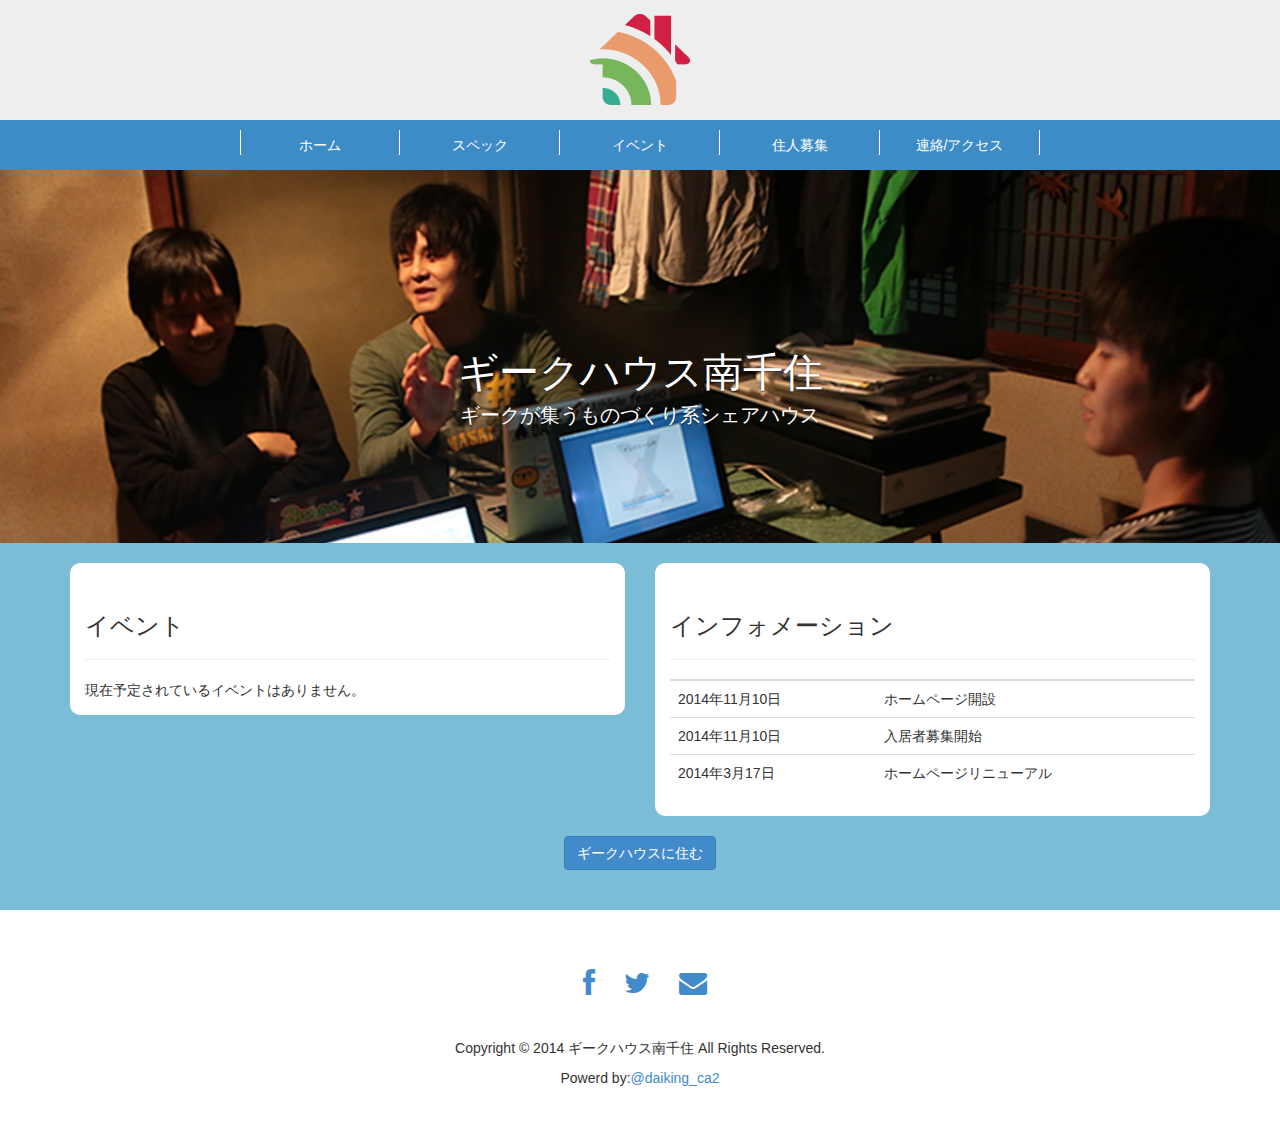
<file: index.html>
<!DOCTYPE html>
<html lang="ja">
  <head>
    <meta charset="utf-8">
    <meta http-equiv="X-UA-Compatible" content="IE=edge">
    <meta name="viewport" content="width=device-width, initial-scale=1">
    <meta name="description" content="ギークハウス南千住のウェブサイト。ギークハウス南千住では高専生を中心にもの作りをテーマに生活しています。">
    <title>ギークハウス南千住</title>
    <!--ギークハウス南千住ウェブサイト-->
    <link href="css/bootstrap.css" rel="stylesheet">
    <link rel="stylesheet" href="css/font-awesome.min.css">
    <link rel="stylesheet" href="css/style.css">

  </head>
  <body>
    <div id="header">
  <div class="logo">
     <img src="img/logo.png" alt="">
  </div>
  <!-- /ここまでロゴ -->
  
  <nav class="navbar navbar-inverse" role="navigation">
    <div class="container">
    <!-- レスポンシブ対応ナビ -->
      <div class="navbar-header">
        <button type="button" class="navbar-toggle" data-toggle="collapse" data-target="#bs-example-navbar-collapse-1">
          <span class="sr-only">Toggle navigation</span>
          <span class="icon-bar"></span>
          <span class="icon-bar"></span>
          <span class="icon-bar"></span>
        </button>
        <span class="navbar-brand visible-xs" href="#">Menu</span>
      </div>
          
      <!-- ナビの要素 -->
      <div class="collapse navbar-collapse" id="bs-example-navbar-collapse-1">
        <ul class="nav navbar-nav">
          <li class="first"><a href="index.html">ホーム</a></li>
          <li><a href="spec.html">スペック</a></li>
          <li><a href="ivent.html">イベント</a></li>
          <li><a href="recruit.html">住人募集</a></li>
          <li><a href="contact.html">連絡/アクセス</a></li>
        </ul>
      </div><!-- /ここまでナビの要素 -->
    </div>
  </nav>
</div>

  
  <!-- /ここまでナビ -->

<div id="carousel-example-generic" class="carousel slide" data-ride="carousel">
  <!-- Indicators -->
  <ol class="carousel-indicators">
    <li data-target="#carousel-example-generic" data-slide-to="0" class="active"></li>
  </ol>

  <!-- Wrapper 標準カルーセルで画像表示 -->
  <div class="carousel-inner">
    <div class="item active">
      <img src="img/topimg.png" alt="slide-1">
      <div class="carousel-caption">
        <h1>ギークハウス南千住</h1>
        <h4>ギークが集うものづくり系シェアハウス</h4>
      </div>
    </div>
  </div>

<div class="content">
  <div class="container">

    <div class="row">
      <div class="col-sm-6">
        <div class="con">
           <div class="page-header">
             <h3>イベント</h3>
           </div>

        <p>現在予定されているイベントはありません。</p>
        <!--
        <table class="table">
    <tr>
  <tbody>
    <tr>
      <td>2014年3月14日</td>
      <td>18:00</td>
      <td>もくもく会</td>
      <td><a href="facebook.com">facebookイベント</a></td>
    </tr>
    <tr>
      <td>2014年3月15日</td>
      <td>10:00</td>
      <td>もくもく会</td>
      <td><a href="facebook.com">facebookイベント</a></td>
    </tr>
    <tr>
      <td>2014年3月16日</td>
      <td>13:00</td>
      <td>もくもく会</td>
      <td><a href="facebook.com">facebookイベント</a></td>
    </tr>
    <tr>
      <td>2014年3月16日</td>
      <td>13:00</td>
      <td>もくもく会</td>
      <td><a href="facebook.com">facebookイベント</a></td>
    </tr>
  </tbody>
</table>
-->
        </div>
      </div>

      <div class="col-sm-6 ">
        <div class="con">
        <div class="page-header">
             <h3>インフォメーション</h3>
           </div>
        <table class="table">
    <tr>
  <tbody>
    <tr>
      <td>2014年11月10日</td>
      <td>ホームページ開設</td>
    </tr>
    <tr>
      <td>2014年11月10日</td>
      <td>入居者募集開始</td>

    </tr>
    <tr>
      <td>2014年3月17日</td>
      <td>ホームページリニューアル</td>

    </tr>

  </tbody>
</table>
        </div>
      </div>
    </div>
    
  </div>

  <div class="sumu">
      <a href="recruit.html" class="btn btn-primary">ギークハウスに住む</a>
  </div>





</div>



<div class="footer">

  <ul class="sns-icon list-inline">
      <li><a href="https://www.facebook.com/geeksenju"><i class="fa fa-facebook fa-2x"></i></a></li>
      <li><a href="#"><i class="fa fa-twitter fa-2x"></i></a></li>
      <li><a href="mailto:myu_3x@yahoo.co.jp"><i class="fa fa-envelope fa-2x"></i></a></li>
  </ul>


  <div class="copy">
      <p>Copyright © 2014 ギークハウス南千住 All Rights Reserved.</p>
      <p>Powerd by:<a href="https://twitter.com/daiking_ca2">@daiking_ca2</a></p>
  </div>
</div>




<!-- 以下標準テンプレより -->
<!-- jQuery (necessary for Bootstrap's JavaScript plugins) -->
    <script src="https://ajax.googleapis.com/ajax/libs/jquery/1.11.0/jquery.min.js"></script>
    <!-- Include all compiled plugins (below), or include individual files as needed -->
    <script src="js/bootstrap.min.js"></script>


  </body>
</html>
</file>
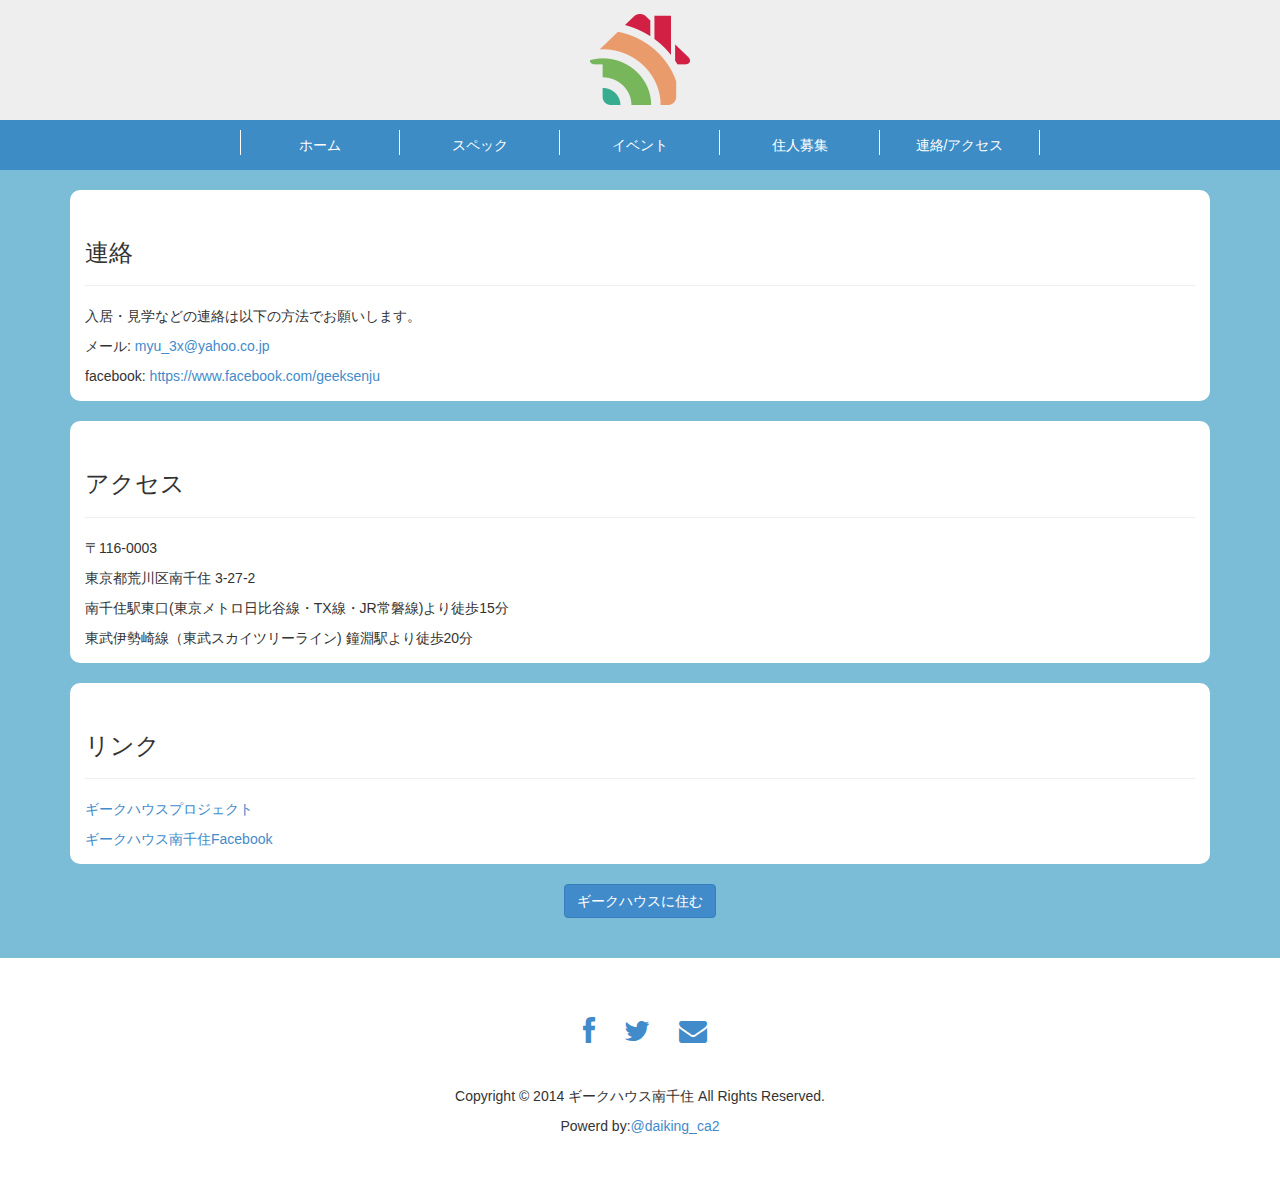
<file: contact.html>
<!DOCTYPE html>
<html lang="ja">
  <head>
    <meta charset="utf-8">
    <meta http-equiv="X-UA-Compatible" content="IE=edge">
    <meta name="viewport" content="width=device-width, initial-scale=1">
    <title>ギークハウス南千住</title>
    <!--ギークハウス南千住ウェブサイト-->
    <link href="css/bootstrap.css" rel="stylesheet">
    <link rel="stylesheet" href="css/font-awesome.min.css">
    <link rel="stylesheet" href="css/style.css">

  </head>
  <body>
    <div id="header">
  <div class="logo">
     <img src="img/logo.png" alt="">
  </div>
  <!-- /ここまでロゴ -->
  
  <nav class="navbar navbar-inverse" role="navigation">
    <div class="container">
    <!-- レスポンシブ対応ナビ -->
      <div class="navbar-header">
        <button type="button" class="navbar-toggle" data-toggle="collapse" data-target="#bs-example-navbar-collapse-1">
          <span class="sr-only">Toggle navigation</span>
          <span class="icon-bar"></span>
          <span class="icon-bar"></span>
          <span class="icon-bar"></span>
        </button>
        <span class="navbar-brand visible-xs" href="#">Menu</span>
      </div>
          
      <!-- ナビの要素 -->
      <div class="collapse navbar-collapse" id="bs-example-navbar-collapse-1">
        <ul class="nav navbar-nav">
          <li class="first"><a href="index.html">ホーム</a></li>
          <li><a href="spec.html">スペック</a></li>
          <li><a href="ivent.html">イベント</a></li>
          <li><a href="recruit.html">住人募集</a></li>
          <li><a href="contact.html">連絡/アクセス</a></li>
        </ul>
      </div><!-- /ここまでナビの要素 -->
    </div>
  </nav>
</div>

  
  <!-- /ここまでナビ -->


<div class="content">
  <div class="container">

    <div class="row">
      <div class="col-sm-12">
        <div class="con">

        <div class="page-header">
          <h3>連絡<small></small></h3>
        </div>

        <p>入居・見学などの連絡は以下の方法でお願いします。</p>

        <p>メール: <a href="mailto:myu_3x@yahoo.co.jp">myu_3x@yahoo.co.jp</a></p>
        <p>facebook: <a href="https://www.facebook.com/geeksenju">https://www.facebook.com/geeksenju</a></p>
        

        </div>
      </div>

      <div class="col-sm-12">
        <div class="con">
          <div class="page-header">
          <h3>アクセス<small></small></h3>
        </div>

          <p>〒116-0003</p>
          <p>東京都荒川区南千住 3-27-2</p>

          <p>南千住駅東口(東京メトロ日比谷線・TX線・JR常磐線)より徒歩15分</p>
          <p>東武伊勢崎線（東武スカイツリーライン) 鐘淵駅より徒歩20分</p>


        </div>
      </div>

      <div class="col-sm-12">
        <div class="con">
          <div class="page-header">
          <h3>リンク<small></small></h3>
        </div>

        <p><a href="http://geekhouse.tumblr.com">ギークハウスプロジェクト</a></p>
        <p><a href="https://www.facebook.com/geeksenju">ギークハウス南千住Facebook</a></p>
        

        </div>
      </div>

      
    </div>
    
  </div>

  <div class="sumu">
      <a href="#" class="btn btn-primary">ギークハウスに住む</a>
  </div>





</div>
</div>


<div class="footer">

  <ul class="sns-icon list-inline">
      <li><a href="https://www.facebook.com/geeksenju"><i class="fa fa-facebook fa-2x"></i></a></li>
      <li><a href="#"><i class="fa fa-twitter fa-2x"></i></a></li>
      <li><a href="mailto:myu_3x@yahoo.co.jp"><i class="fa fa-envelope fa-2x"></i></a></li>
  </ul>


  <div class="copy">
      <p>Copyright © 2014 ギークハウス南千住 All Rights Reserved.</p>
      <p>Powerd by:<a href="https://twitter.com/daiking_ca2">@daiking_ca2</a></p>
  </div>

</div>




<!-- 以下標準テンプレより -->
<!-- jQuery (necessary for Bootstrap's JavaScript plugins) -->
    <script src="https://ajax.googleapis.com/ajax/libs/jquery/1.11.0/jquery.min.js"></script>
    <!-- Include all compiled plugins (below), or include individual files as needed -->
    <script src="js/bootstrap.min.js"></script>


  </body>
</html>
</file>
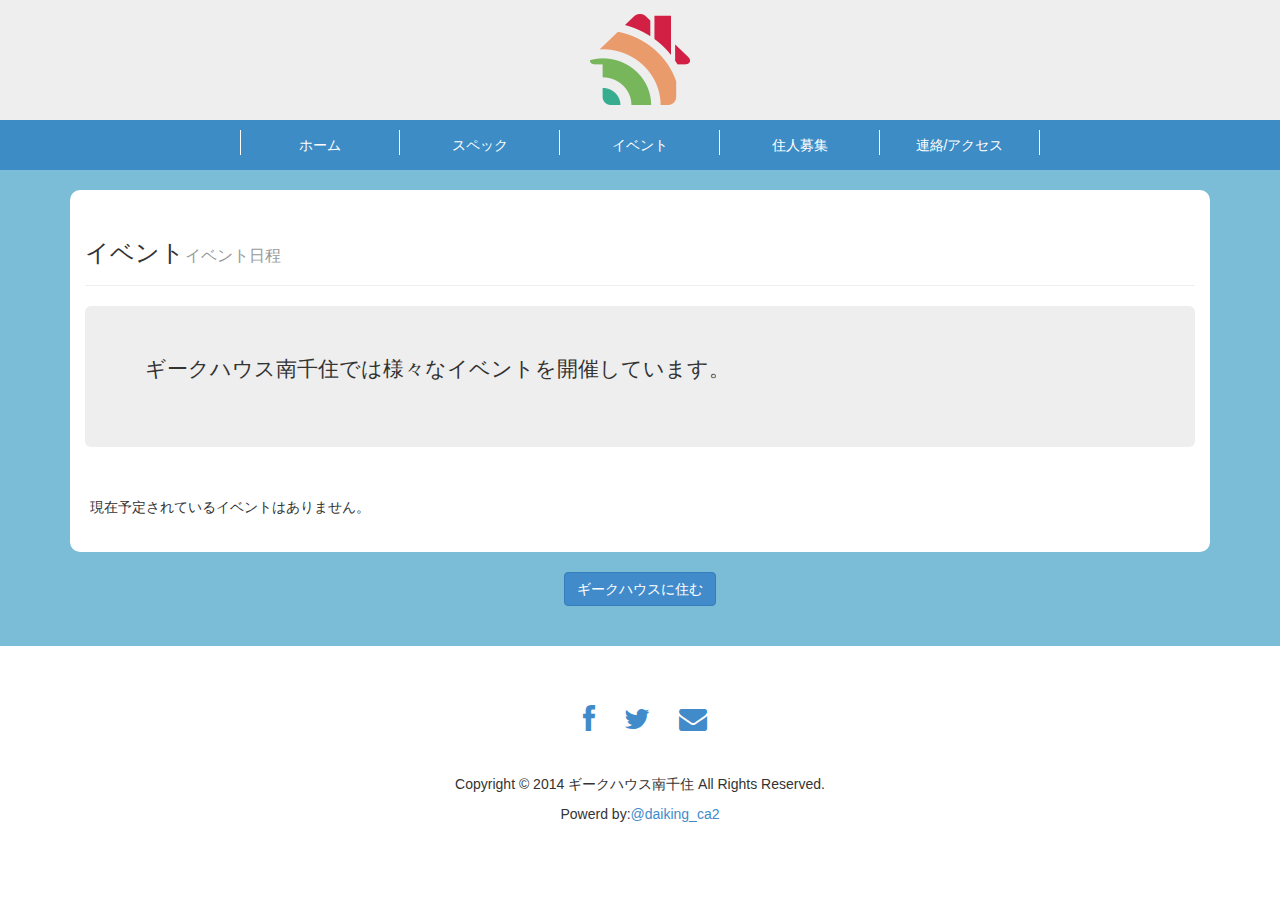
<file: ivent.html>
<!DOCTYPE html>
<html lang="ja">
  <head>
    <meta charset="utf-8">
    <meta http-equiv="X-UA-Compatible" content="IE=edge">
    <meta name="viewport" content="width=device-width, initial-scale=1">
    <title>ギークハウス南千住</title>
    <!--ギークハウス南千住ウェブサイト-->
    <link href="css/bootstrap.css" rel="stylesheet">
    <link rel="stylesheet" href="css/font-awesome.min.css">
    <link rel="stylesheet" href="css/style.css">

  </head>
  <body>
    <div id="header">
  <div class="logo">
     <img src="img/logo.png" alt="">
  </div>
  <!-- /ここまでロゴ -->
  
  <nav class="navbar navbar-inverse" role="navigation">
    <div class="container">
    <!-- レスポンシブ対応ナビ -->
      <div class="navbar-header">
        <button type="button" class="navbar-toggle" data-toggle="collapse" data-target="#bs-example-navbar-collapse-1">
          <span class="sr-only">Toggle navigation</span>
          <span class="icon-bar"></span>
          <span class="icon-bar"></span>
          <span class="icon-bar"></span>
        </button>
        <span class="navbar-brand visible-xs" href="#">Menu</span>
      </div>
          
      <!-- ナビの要素 -->
      <div class="collapse navbar-collapse" id="bs-example-navbar-collapse-1">
        <ul class="nav navbar-nav">
          <li class="first"><a href="index.html">ホーム</a></li>
          <li><a href="spec.html">スペック</a></li>
          <li><a href="ivent.html">イベント</a></li>
          <li><a href="recruit.html">住人募集</a></li>
          <li><a href="contact.html">連絡/アクセス</a></li>
        </ul>
      </div><!-- /ここまでナビの要素 -->
    </div>
  </nav>
</div>

  
  <!-- /ここまでナビ -->


<div class="content">
  <div class="container">

    <div class="row">
      <div class="col-sm-12">
        <div class="con">

        <div class="page-header">
          <h3>イベント<small>イベント日程</small></h3>
        </div>
        <div class="jumbotron">
          <p>ギークハウス南千住では様々なイベントを開催しています。</p>
        </div>

        <div class="row">
          <div class="col-sm-6 con2">
            <p>現在予定されているイベントはありません。</p>

            <!--
            <table class="table">
    <tr>
  <tbody>
    <tr>
      <td>2014年3月14日</td>
      <td>18:00</td>
      <td>もくもく会</td>
      <td><a href="facebook.com">facebookイベント</a></td>
    </tr>
    <tr>
      <td>2014年3月15日</td>
      <td>10:00</td>
      <td>もくもく会</td>
      <td><a href="facebook.com">facebookイベント</a></td>
    </tr>
    <tr>
      <td>2014年3月16日</td>
      <td>13:00</td>
      <td>もくもく会</td>
      <td><a href="facebook.com">facebookイベント</a></td>
    </tr>
    <tr>
      <td>2014年3月16日</td>
      <td>13:00</td>
      <td>もくもく会</td>
      <td><a href="facebook.com">facebookイベント</a></td>
    </tr>
  </tbody>
</table>
-->
          
        </div>

        
 

        </div>
      </div>

      
    </div>
    
  </div>

  <div class="sumu">
      <a href="#" class="btn btn-primary">ギークハウスに住む</a>
  </div>





</div>
</div>


<div class="footer">

  <ul class="sns-icon list-inline">
      <li><a href="https://www.facebook.com/geeksenju"><i class="fa fa-facebook fa-2x"></i></a></li>
      <li><a href="#"><i class="fa fa-twitter fa-2x"></i></a></li>
      <li><a href="mailto:myu_3x@yahoo.co.jp"><i class="fa fa-envelope fa-2x"></i></a></li>
  </ul>


  <div class="copy">
      <p>Copyright © 2014 ギークハウス南千住 All Rights Reserved.</p>
      <p>Powerd by:<a href="https://twitter.com/daiking_ca2">@daiking_ca2</a></p>
  </div>

</div>




<!-- 以下標準テンプレより -->
<!-- jQuery (necessary for Bootstrap's JavaScript plugins) -->
    <script src="https://ajax.googleapis.com/ajax/libs/jquery/1.11.0/jquery.min.js"></script>
    <!-- Include all compiled plugins (below), or include individual files as needed -->
    <script src="js/bootstrap.min.js"></script>


  </body>
</html>
</file>
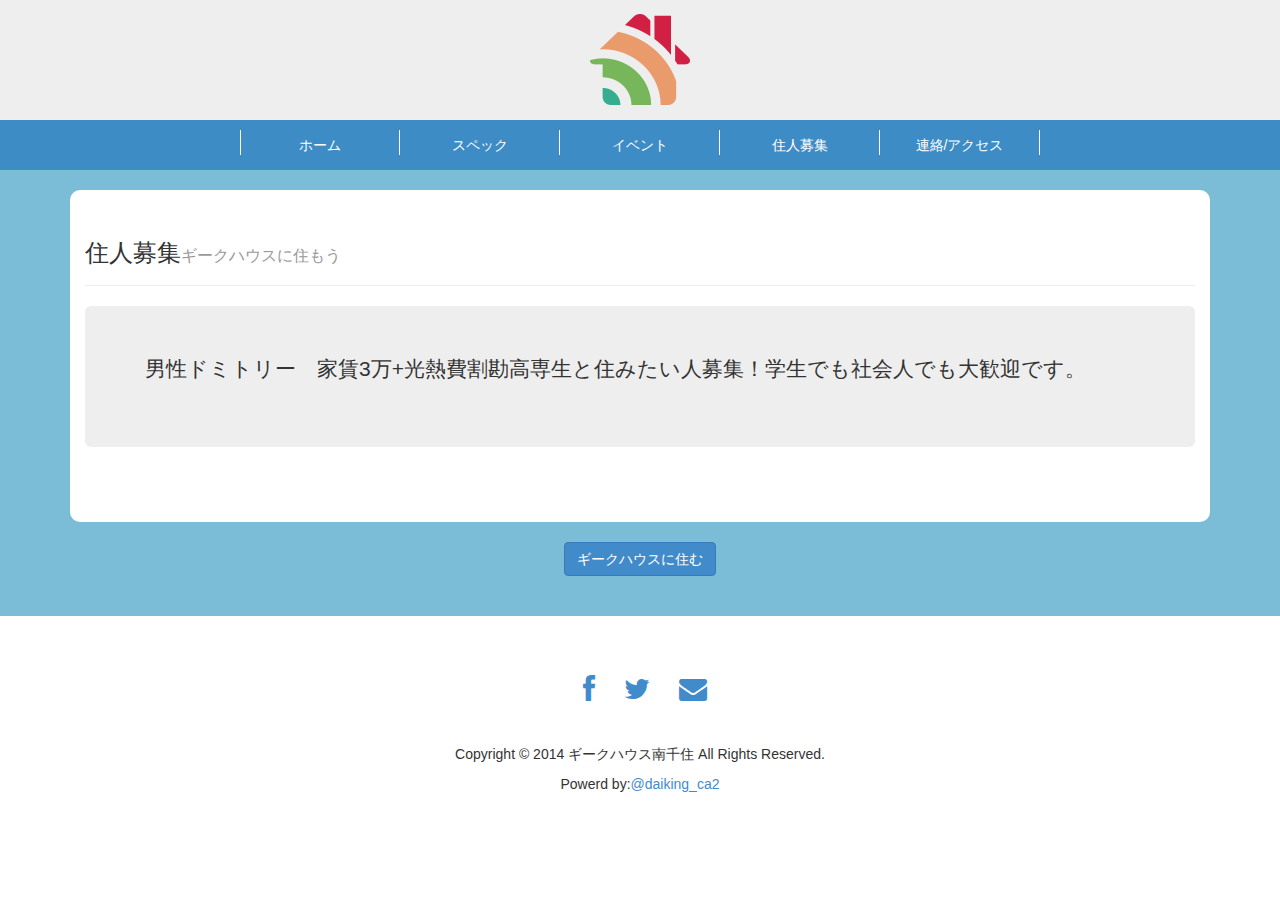
<file: recruit.html>
<!DOCTYPE html>
<html lang="ja">
  <head>
    <meta charset="utf-8">
    <meta http-equiv="X-UA-Compatible" content="IE=edge">
    <meta name="viewport" content="width=device-width, initial-scale=1">
    <title>ギークハウス南千住</title>
    <!--ギークハウス南千住ウェブサイト-->
    <link href="css/bootstrap.css" rel="stylesheet">
    <link rel="stylesheet" href="css/font-awesome.min.css">
    <link rel="stylesheet" href="css/style.css">

  </head>
  <body>
    <div id="header">
  <div class="logo">
     <img src="img/logo.png" alt="">
  </div>
  <!-- /ここまでロゴ -->
  
  <nav class="navbar navbar-inverse" role="navigation">
    <div class="container">
    <!-- レスポンシブ対応ナビ -->
      <div class="navbar-header">
        <button type="button" class="navbar-toggle" data-toggle="collapse" data-target="#bs-example-navbar-collapse-1">
          <span class="sr-only">Toggle navigation</span>
          <span class="icon-bar"></span>
          <span class="icon-bar"></span>
          <span class="icon-bar"></span>
        </button>
        <span class="navbar-brand visible-xs" href="#">Menu</span>
      </div>
          
      <!-- ナビの要素 -->
      <div class="collapse navbar-collapse" id="bs-example-navbar-collapse-1">
        <ul class="nav navbar-nav">
          <li class="first"><a href="index.html">ホーム</a></li>
          <li><a href="spec.html">スペック</a></li>
          <li><a href="ivent.html">イベント</a></li>
          <li><a href="recruit.html">住人募集</a></li>
          <li><a href="contact.html">連絡/アクセス</a></li>
        </ul>
      </div><!-- /ここまでナビの要素 -->
    </div>
  </nav>
</div>

  
  <!-- /ここまでナビ -->


<div class="content">
  <div class="container">

    <div class="row">
      <div class="col-sm-12">
        <div class="con">

        <div class="page-header">
          <h3>住人募集<small>ギークハウスに住もう</small></h3>
        </div>
        <div class="jumbotron">
          <p>男性ドミトリー　家賃3万+光熱費割勘高専生と住みたい人募集！学生でも社会人でも大歓迎です。</p>
        </div>

        <div class="row">
          <div class="col-sm-6 con2">
            


            
          
        </div>

        
 

        </div>
      </div>

      
    </div>
    
  </div>

  <div class="sumu">
      <a href="#" class="btn btn-primary">ギークハウスに住む</a>
  </div>





</div>
</div>


<div class="footer">

  <ul class="sns-icon list-inline">
      <li><a href="https://www.facebook.com/geeksenju"><i class="fa fa-facebook fa-2x"></i></a></li>
      <li><a href="#"><i class="fa fa-twitter fa-2x"></i></a></li>
      <li><a href="mailto:myu_3x@yahoo.co.jp"><i class="fa fa-envelope fa-2x"></i></a></li>
  </ul>


  <div class="copy">
      <p>Copyright © 2014 ギークハウス南千住 All Rights Reserved.</p>
      <p>Powerd by:<a href="https://twitter.com/daiking_ca2">@daiking_ca2</a></p>
  </div>

</div>




<!-- 以下標準テンプレより -->
<!-- jQuery (necessary for Bootstrap's JavaScript plugins) -->
    <script src="https://ajax.googleapis.com/ajax/libs/jquery/1.11.0/jquery.min.js"></script>
    <!-- Include all compiled plugins (below), or include individual files as needed -->
    <script src="js/bootstrap.min.js"></script>


  </body>
</html>
</file>
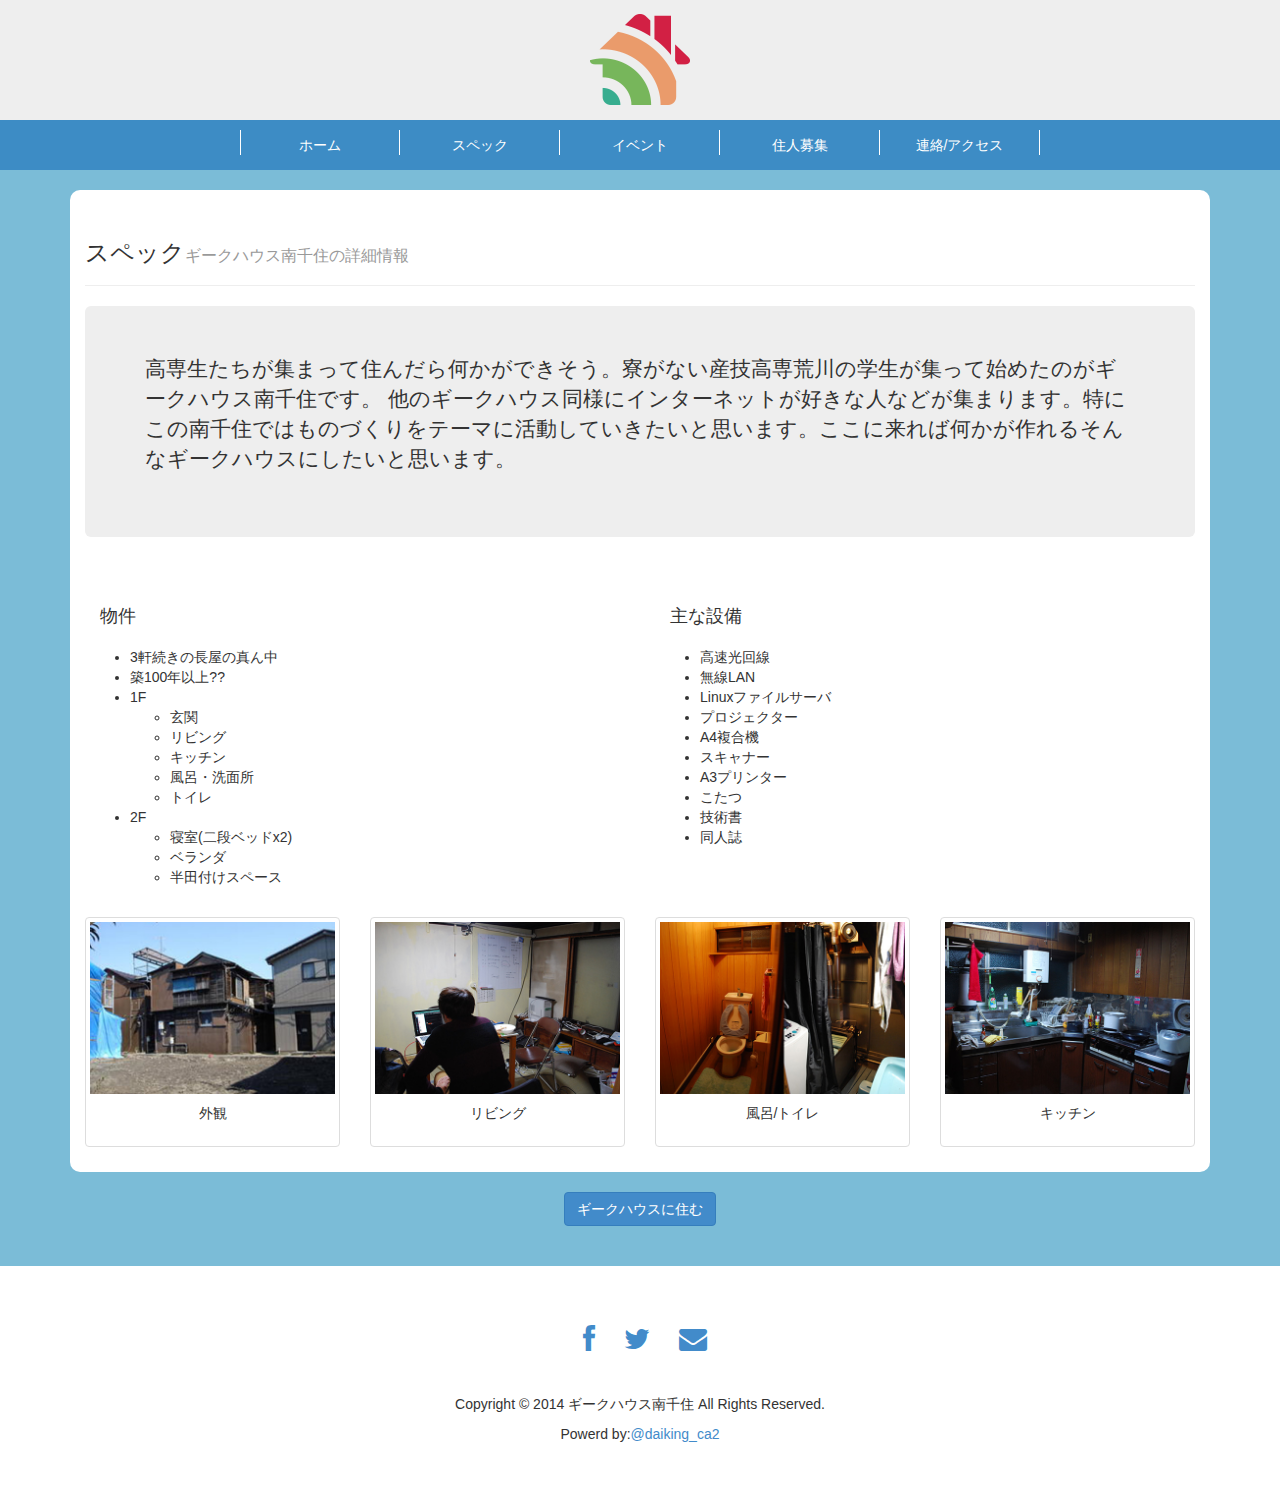
<file: spec.html>
<!DOCTYPE html>
<html lang="ja">
  <head>
    <meta charset="utf-8">
    <meta http-equiv="X-UA-Compatible" content="IE=edge">
    <meta name="viewport" content="width=device-width, initial-scale=1">
    <title>ギークハウス南千住</title>
    <!--ギークハウス南千住ウェブサイト-->
    <link href="css/bootstrap.css" rel="stylesheet">
    <link rel="stylesheet" href="css/font-awesome.min.css">
    <link rel="stylesheet" href="css/style.css">

  </head>
  <body>
    <div id="header">
  <div class="logo">
     <img src="img/logo.png" alt="">
  </div>
  <!-- /ここまでロゴ -->
  
  <nav class="navbar navbar-inverse" role="navigation">
    <div class="container">
    <!-- レスポンシブ対応ナビ -->
      <div class="navbar-header">
        <button type="button" class="navbar-toggle" data-toggle="collapse" data-target="#bs-example-navbar-collapse-1">
          <span class="sr-only">Toggle navigation</span>
          <span class="icon-bar"></span>
          <span class="icon-bar"></span>
          <span class="icon-bar"></span>
        </button>
        <span class="navbar-brand visible-xs" href="#">Menu</span>
      </div>
          
      <!-- ナビの要素 -->
      <div class="collapse navbar-collapse" id="bs-example-navbar-collapse-1">
        <ul class="nav navbar-nav">
          <li class="first"><a href="index.html">ホーム</a></li>
          <li><a href="spec.html">スペック</a></li>
          <li><a href="ivent.html">イベント</a></li>
          <li><a href="recruit.html">住人募集</a></li>
          <li><a href="contact.html">連絡/アクセス</a></li>
        </ul>
      </div><!-- /ここまでナビの要素 -->
    </div>
  </nav>
</div>

  
  <!-- /ここまでナビ -->


<div class="content">
  <div class="container">

    <div class="row">
      <div class="col-sm-12">
        <div class="con">
        <div class="page-header">
          <h3>スペック<small>ギークハウス南千住の詳細情報</small></h3>
        </div>
        <div class="jumbotron">
          <p>高専生たちが集まって住んだら何かができそう。寮がない産技高専荒川の学生が集って始めたのがギークハウス南千住です。 他のギークハウス同様にインターネットが好きな人などが集まります。特にこの南千住ではものづくりをテーマに活動していきたいと思います。ここに来れば何かが作れるそんなギークハウスにしたいと思います。</p>
        </div>

        <div class="row">
          <div class="col-sm-6 con2">
            <h4 class="cath4">物件</h4>
        <ul>
          <li>3軒続きの長屋の真ん中</li>
          <li>築100年以上??</li>
          <li>1F</li>
            <ul>
              <li>玄関</li>
              <li>リビング</li>
              <li>キッチン</li>
              <li>風呂・洗面所</li>
              <li>トイレ</li>
            </ul>
          <li>2F</li>
             <ul>
               <li>寝室(二段ベッドx2)</li>
               <li>ベランダ</li>
               <li>半田付けスペース</li>
             </ul>
        </ul>
          </div>

          <div class="col-sm-6 con2">
            <h4 class="cath4">主な設備</h4>
        <ul>
          <li>高速光回線</li>
          <li>無線LAN</li>
          <li>Linuxファイルサーバ</li>
          <li>プロジェクター</li>
          <li>A4複合機</li>
          <li>スキャナー</li>
          <li>A3プリンター</li>
          <li>こたつ</li>
          <li>技術書</li>
          <li>同人誌</li>
          
        </ul>
        </div>

        </div>
                <div class="row">
  <div class="col-md-3">
    <div class="thumbnail">
      <img src="img/portfolio-1.jpg" alt="外観">
      <div class="caption">
        <p>外観</p>
      </div>
    </div>
  </div>
  
  <div class="col-md-3">
    <div class="thumbnail">
      <img src="img/portfolio-2.jpg" alt="リビング">
      <div class="caption">
        <p>リビング</p>
      </div>
    </div>
  </div>

  <div class="col-md-3">
    <div class="thumbnail">
      <img src="img/portfolio-3.jpg" alt="風呂/トイレ">
      <div class="caption">
        <p>風呂/トイレ</p>
      </div>
    </div>
  </div>

  <div class="col-md-3">
    <div class="thumbnail">
      <img src="img/portfolio-4.jpg" alt="キッチン">
      <div class="caption">
        <p>キッチン</p>
      </div>
    </div>
  </div>

</div>



      </div>



      
    </div>
    
  </div>

  <div class="sumu">
      <a href="#" class="btn btn-primary">ギークハウスに住む</a>
  </div>





</div>
</div>


<div class="footer">

  <ul class="sns-icon list-inline">
      <li><a href="https://www.facebook.com/geeksenju"><i class="fa fa-facebook fa-2x"></i></a></li>
      <li><a href="#"><i class="fa fa-twitter fa-2x"></i></a></li>
      <li><a href="mailto:myu_3x@yahoo.co.jp"><i class="fa fa-envelope fa-2x"></i></a></li>
  </ul>


  <div class="copy">
      <p>Copyright © 2014 ギークハウス南千住 All Rights Reserved.</p>
      <p>Powerd by:<a href="https://twitter.com/daiking_ca2">@daiking_ca2</a></p>
  </div>

</div>




<!-- 以下標準テンプレより -->
<!-- jQuery (necessary for Bootstrap's JavaScript plugins) -->
    <script src="https://ajax.googleapis.com/ajax/libs/jquery/1.11.0/jquery.min.js"></script>
    <!-- Include all compiled plugins (below), or include individual files as needed -->
    <script src="js/bootstrap.min.js"></script>


  </body>
</html>
</file>
<file: css/style.css>
@charset "UTF-8";



/* ------------------------------------- */
/*	 Header
/* ------------------------------------- */
#header {
	padding-top: 10px;
	background-color: #eee;
}

/*  logo
/*--------------------------------- */
.logo{ /* センタリング */
	text-align: center;
	width: 100px;
	margin-left: auto;
	margin-right: auto;
	margin-bottom: 10px;
}



.logo h1 { /* 丸とフォントのスタイリング */
	margin: 0;
	padding-top: 38px;
	width: 100px;
	height: 100px;
	-webkit-border-radius: 50%;
	-moz-border-radius: 50%;
	border-radius: 50%;
	font-size: 26px;
	color: #7E7E7E;
	background-color: #fff;
}


/*  nav
/*--------------------------------- 
.navbar {
	border-radius: 0;
	background-color: #3d8cc5;
	margin-bottom: 0;

}

.navbar-nav {
	float: none;
	width: 800px;
	margin: 10px auto;
}

.navbar-nav > li {
	text-align: center;
	float: left;
	width: 160px;
	border-right: 1px solid #fff;
	color: #ffffff;
}
.navbar-nav > li.first {
	border-left: 1px solid #fff;
}

.navbar-nav > li > a {
	padding-top: 2px;
	padding-bottom: 2px;
}

.navbar-inverse{
	color: #ffffff;
}

*/

/*  nav
/*--------------------------------- */

@media (min-width: 768px){ /* xsサイズでの崩れ防止 */
	.navbar {

		border-radius: 0;
		background-color: #3d8cc5;
	    margin-bottom: 0;
	}
	
	.navbar-nav {
		float: none;
		width: 800px;
		margin: 10px auto;
	}
	
	.navbar-nav>li {
		text-align: center;
		float: left;
		width: 160px;
		border-right: 1px solid #fff;
	}
	.navbar-nav>li.first {
		border-left: 1px solid #fff;
	}
	
	.navbar-nav>li>a {
		padding-top: 5px;
		padding-bottom: 0px;
	}
	
	.navbar-default {
		background-color: #3d8cc5;
		border:none;
	}
	
	.navbar-default .navbar-nav>li>a {
		color: #fff;
	}

}

/* navスタイリング */
@media (max-width: 768px){
	.navbar-default {
		border-radius: 0;
		background-color: #3d8cc5;
	    margin-bottom: 0;
	}

	.navbar-header {
		background-color: #3d8cc5;
	}

	.navbar-default .navbar-toggle {
		border-color: #FFF;
	}
	.navbar-default .navbar-toggle:hover, .navbar-default .navbar-toggle:focus {
		background-color: #FFF;
	}
	
	.navbar-default .navbar-toggle .icon-bar {
		background-color: #FFF;
	}
	.navbar-default .navbar-toggle:hover > .icon-bar,
	.navbar-default .navbar-toggle:focus > .icon-bar {
		background-color: #3d8cc5;
	}
	
	.navbar-default .navbar-brand {
		color: #FFF;
	}

	.navbar-inverse{
		background-color: #7bbcd7;
        color: #ffffff;
        margin-bottom: 0;
    }
}






/*  carousel
/*--------------------------------- */
.carousel-inner img{
	width: 100%;
}


.carousel-caption{

  position: absolute;
  bottom: 10%;


}


.carousel-caption h1{
	font-size: 40px;
}

.carousel-caption h4{
	font-size: 20px;
}


@media (max-width: 768px){


	.carousel-caption{

    position: absolute;
    bottom: 5%;


}

	.carousel-caption h1{
	font-size: 20px;
}

    .carousel-caption h4{
	font-size: 10px;
}






}



.content{
	background-color: #7bbcd7;
	padding-bottom: 20px;
}

.footer{
	text-align: center;
	background-color: #fff;
	padding: 50px;
}

.con{
	height: 100%;
	padding: 15px;
	padding-top: 10px;
	padding-bottom: 5px;
	margin-top: 20px;
	background-color: #fff;
	border-radius: 10px;
}

/*  sns-icon
/*--------------------------------- */
.sns-icon{
    margin-top: 10px;
    margin-bottom: 40px;
    color: gray;
}
 
.sns-icon li{
    padding-left: 20px;
}
.sns-icon li:hover{
    color: #fff;
}
 

.alert-info{
	margin: 20px;
}


.sumu{
	text-align: center;
	margin: 20px;
}



/*各ページ*/

.cat{
	padding: 10px;
	border-bottom: 1px solid #bfbfbf;
}

.cath4{
	padding: 10px;
}

.con2{
	padding: 20px 20px;
}


.caption{
	text-align: center;
	
}
</file>
